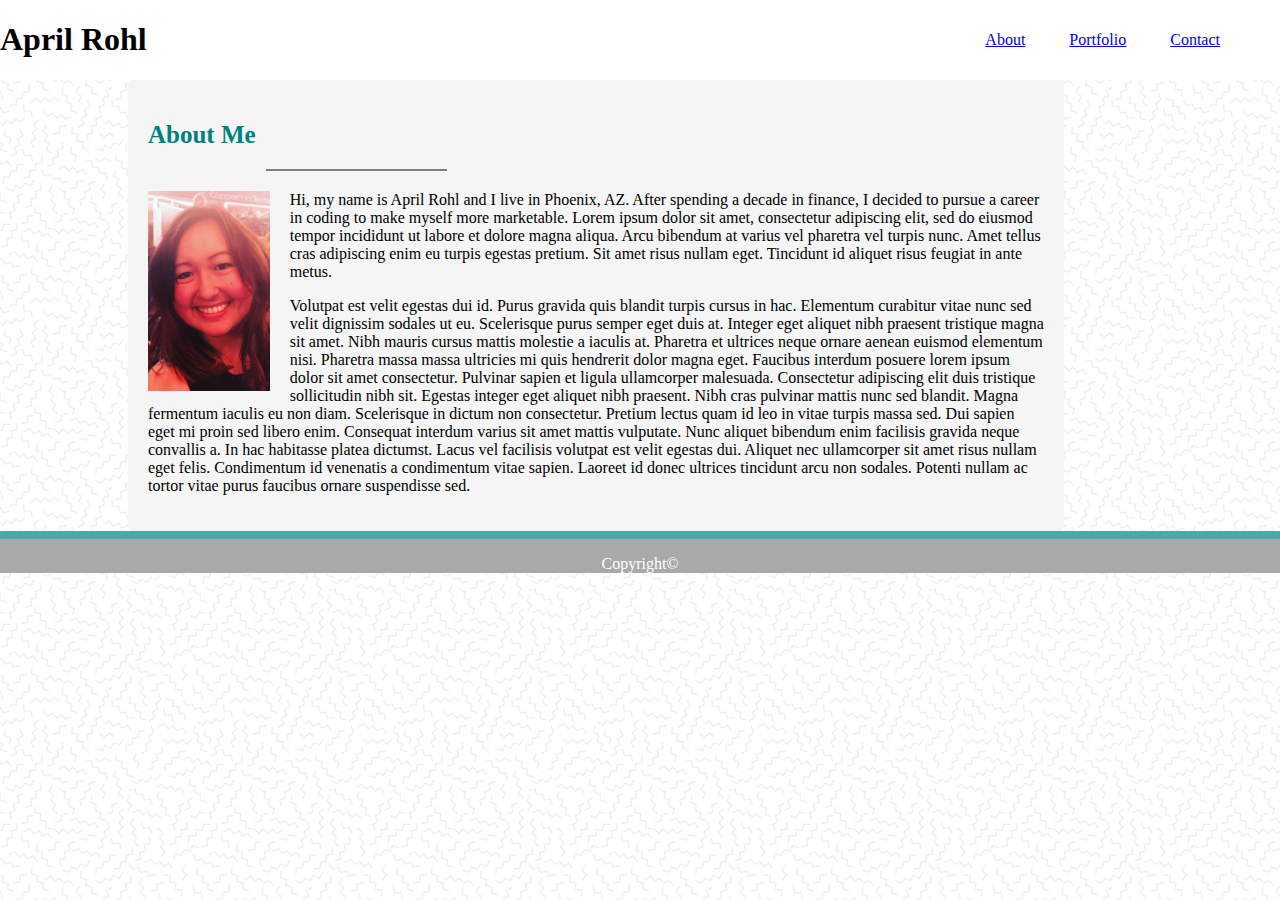
<file: index.html>
<!DOCTYPE html>
<html lang="en">
    <meta charset="UTF --8">
    <meta name="viewport" content="width=device-width, initial-scale=1.0">
    <title>Basic Portfolio - Project 1</title>
    <link rel="stylesheet" type="text/css" href="assets/css/style.css">
    <body>
        <header>
            <h1>April Rohl</h1>
            <nav>
                <ul class="nav_links">
                <li><a href="index.html">About</a></li> 
                <li><a href="portfolio.html">Portfolio</a></li> 
                <li><a href="contact.html">Contact</a><li> 
                </ul>        
            </nav>
        </header>

<div class="container">
<div class="about-me">

    <h2>About Me</h2>
    <hr color="gray">
 
    <image id="bio-image" src="assets/images/picture-self.jpg">

    <p>Hi, my name is April Rohl and I live in Phoenix, AZ. After spending a decade in finance, I decided to pursue a career in coding to make myself more marketable. Lorem ipsum dolor sit amet, consectetur adipiscing elit, sed do eiusmod tempor incididunt ut labore et dolore magna aliqua. Arcu bibendum at varius vel pharetra vel turpis nunc. Amet tellus cras adipiscing enim eu turpis egestas pretium. Sit amet risus nullam eget. Tincidunt id aliquet risus feugiat in ante metus.</p>
        
    <p>Volutpat est velit egestas dui id. Purus gravida quis blandit turpis cursus in hac. Elementum curabitur vitae nunc sed velit dignissim sodales ut eu. Scelerisque purus semper eget duis at. Integer eget aliquet nibh praesent tristique magna sit amet. Nibh mauris cursus mattis molestie a iaculis at. Pharetra et ultrices neque ornare aenean euismod elementum nisi. Pharetra massa massa ultricies mi quis hendrerit dolor magna eget. Faucibus interdum posuere lorem ipsum dolor sit amet consectetur. Pulvinar sapien et ligula ullamcorper malesuada. Consectetur adipiscing elit duis tristique sollicitudin nibh sit. Egestas integer eget aliquet nibh praesent. Nibh cras pulvinar mattis nunc sed blandit. Magna fermentum iaculis eu non diam.
    Scelerisque in dictum non consectetur. Pretium lectus quam id leo in vitae turpis massa sed. Dui sapien eget mi proin sed libero enim. Consequat interdum varius sit amet mattis vulputate. Nunc aliquet bibendum enim facilisis gravida neque convallis a. In hac habitasse platea dictumst. Lacus vel facilisis volutpat est velit egestas dui. Aliquet nec ullamcorper sit amet risus nullam eget felis. Condimentum id venenatis a condimentum vitae sapien. Laoreet id donec ultrices tincidunt arcu non sodales. Potenti nullam ac tortor vitae purus faucibus ornare suspendisse sed.</p>
</div>
</div>

<div class="clearfix"></div>
<div class="footer">
<p> Copyright&copy</p>
</div>

</body>
</html>
</file>
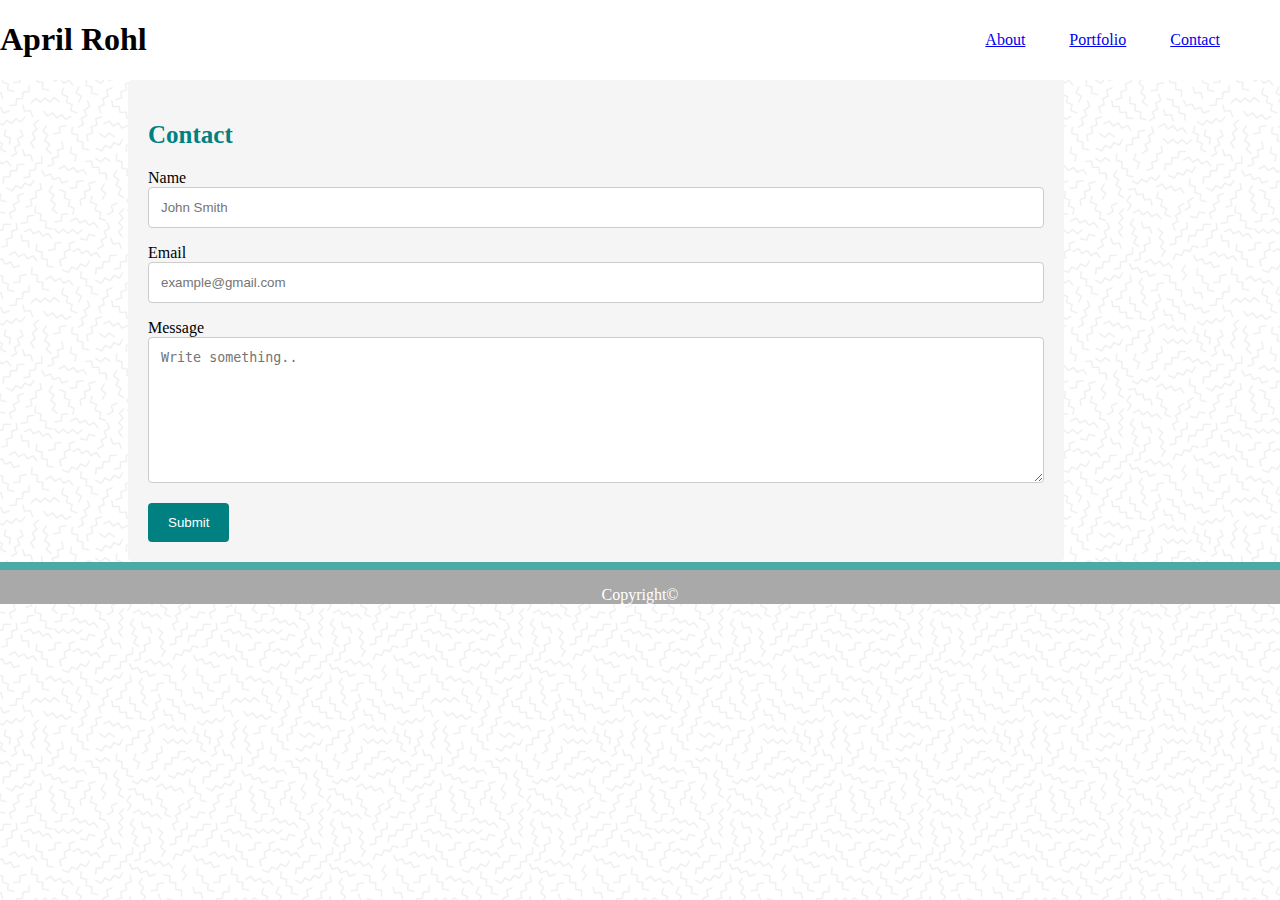
<file: contact.html>
<!DOCTYPE html>
    <meta charset="UTF --8">
    <meta name="viewport" content="width=device-width, initial-scale=1.0">
    <title>Basic Portfolio - Project 1</title>
    <link rel="stylesheet" type="text/css" href="assets/css/style.css">
<body>
    <header>
        <h1>April Rohl</h1>
        <nav>
            <ul class="nav_links">
            <li><a href="index.html">About</a></li> 
            <li><a href="portfolio.html">Portfolio</a></li> 
            <li><a href="contact.html">Contact</a><li> 
            </ul>        
        </nav>
    </header>         

        <div class="container">
            <h2>Contact</h2>
            <form action="action_page.php">
                
            <label for="Name">Name</label>
            <input type="text" id="Name" name="Name" placeholder="John Smith">

            <label for="Email">Email</label>
            <input type="text" id="Email" name="Email" placeholder="example@gmail.com">

            <label for="Message">Message</label>
            <textarea id="Message" name="Message" placeholder="Write something.." cols=10 rows=8></textarea>
          
            <input type="submit" value="Submit">      
        </form>
    </div>

    <div class="clearfix"></div>
    <div class="footer">
        <p> Copyright&copy</p>
        </div>
  
</body>
</html>
</file>
<file: assets/css/style.css>
body {
    background-image: url(../images/memphis-mini.png);
    padding:0;
    margin:0;
}

header {
    width: 100%;
    background-color: white;
    font-family: Georgia, 'Times New Roman', Times, serif;
    overflow: auto;
    margin: 0px auto;
    border-color: grey;
    border-width: 0px 0px 1 px 0px;
    display: flex;
    justify-content: space-between;
    align-items: center;
}

hr {
    width: 95%;
    margin-left: 118px;
    margin-bottom: 20px;
    font-size: 25px;
    color: white;
    text-align: center;
    width: 20%;
    background: teal;
}

.nav_links {
    list-style: none;
}

.nav_links li {
    display: inline-block;
    padding: 0px 20px;
}

a:hover {
    background-color: lightgrey;
}

#bio-image  {
    float: left;
    height: 200px;
    width: 150x;
    margin-right: 20px;
}

.about-me {
    /* height: 450px; */
    margin: auto;
    background-color: whitesmoke;
    border-color: black;
    border-width: 3px;
    clear: right;
    /* float: left; */
    /* width: 70%; */
}

h2 {
    text-align: left;
    font-size: 25px;
    color: teal;
}

h3  {
    text-align: center;
    position: absolute; bottom: -8px;
    font-size: 25px;
    color: white;
    background: lightgray;
    width: 40%;
}

input[type=text], select, textarea  {
    width: 100%;
    padding: 12px;
    border: 1px solid #ccc;
    border-radius: 4px;
    box-sizing: border-box;
    margin-bottom: 16px;
    resize: vertical;
}

input[type=submit]  {
    background-color: teal;
    color: white;
    padding: 12px 20px;
    border: none;
    border-radius: 4px;
    cursor: pointer;
}

input[type=sumbit]:hover  {
    background-color: white;
}

.container {
    border-radius: 5px;
    background-color: whitesmoke;
    padding: 20px;
    width:  70vw;
    margin-left: 10%;
}

.container-2 {
    margin-left: 10%;
}

.images {
    width: 100%;
    display: float;
}

.content  {
    position: relative;
    width: 50%;
    float: left;
}

.footer {
    position: sticky;
    left: 0;
    bottom: 0;
    margin-left: 0;
    margin-right: 0;
    width: 100%;
    background-color: darkgray;
    color: white;
    text-align: center;
    border-top: 8px solid #4aaaa5;
}

bottom  {
    clear:both;
}

.clearfix::after {
    content: "";
    clear: both;
    display: table;
}

@media screen and (max-width: 980px) {

#container {
    width: 100%;
}

.about-me {
    width: 70%;
}

.images {
    width: 100%;
}
h3 {
    width: max-content;
}
}

@media screen and (max-width: 768px) {

h3 {
    width: max-content;
   }
}


@media screen and (max-width: 640px) {
    header {
       display: block;
       width: 100%;
        /* position: static; */
    }

    nav {
        width: 100%;
    }

    ul {
        width: 100%;
        display: flex;
        justify-content: space-between;
    }

    h1 {
        position: static;
        width: 50%;
        margin-right: auto;
    }

    #container {
        width: 100%;
    }

    .container-2 {
        width: 100%;
    }

    .content {
        width: 100%;
    }

    .images {
        width: 100%;
    }
    
    h3 {
        width: max-content;
    }
}
</file>
